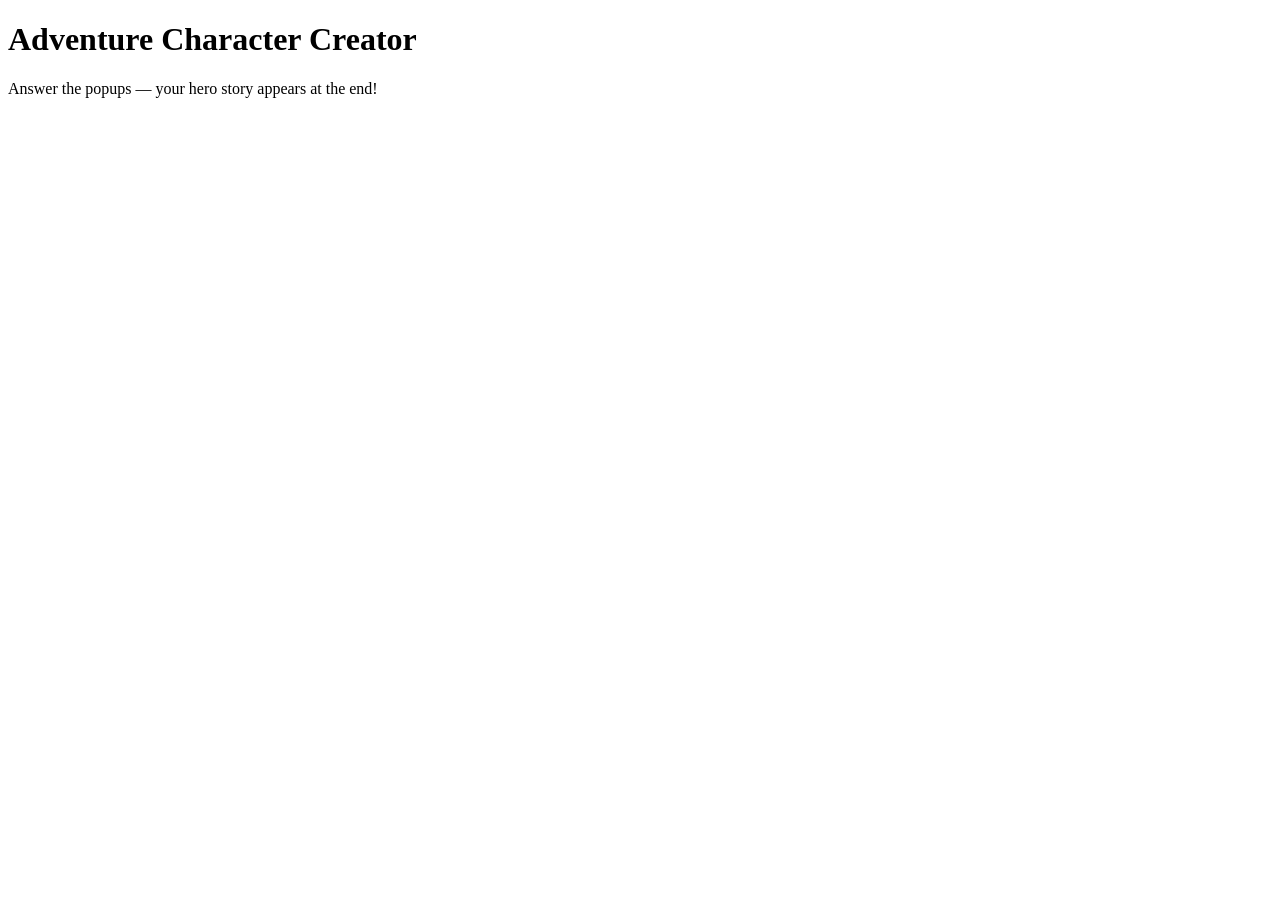
<file: Character/index.html>
<!DOCTYPE html>
<html lang="en">
<head>
 <meta charset="UTF-8">
 <title>Adventure Character Creator</title>
 <!-- Scripts go here, with defer -->
 <script src="Character.js" defer></script>
</head>
<body>
 <h1>Adventure Character Creator </h1>
 <p>Answer the popups — your hero story appears at the end!</p>
</body>

</html>
</file>
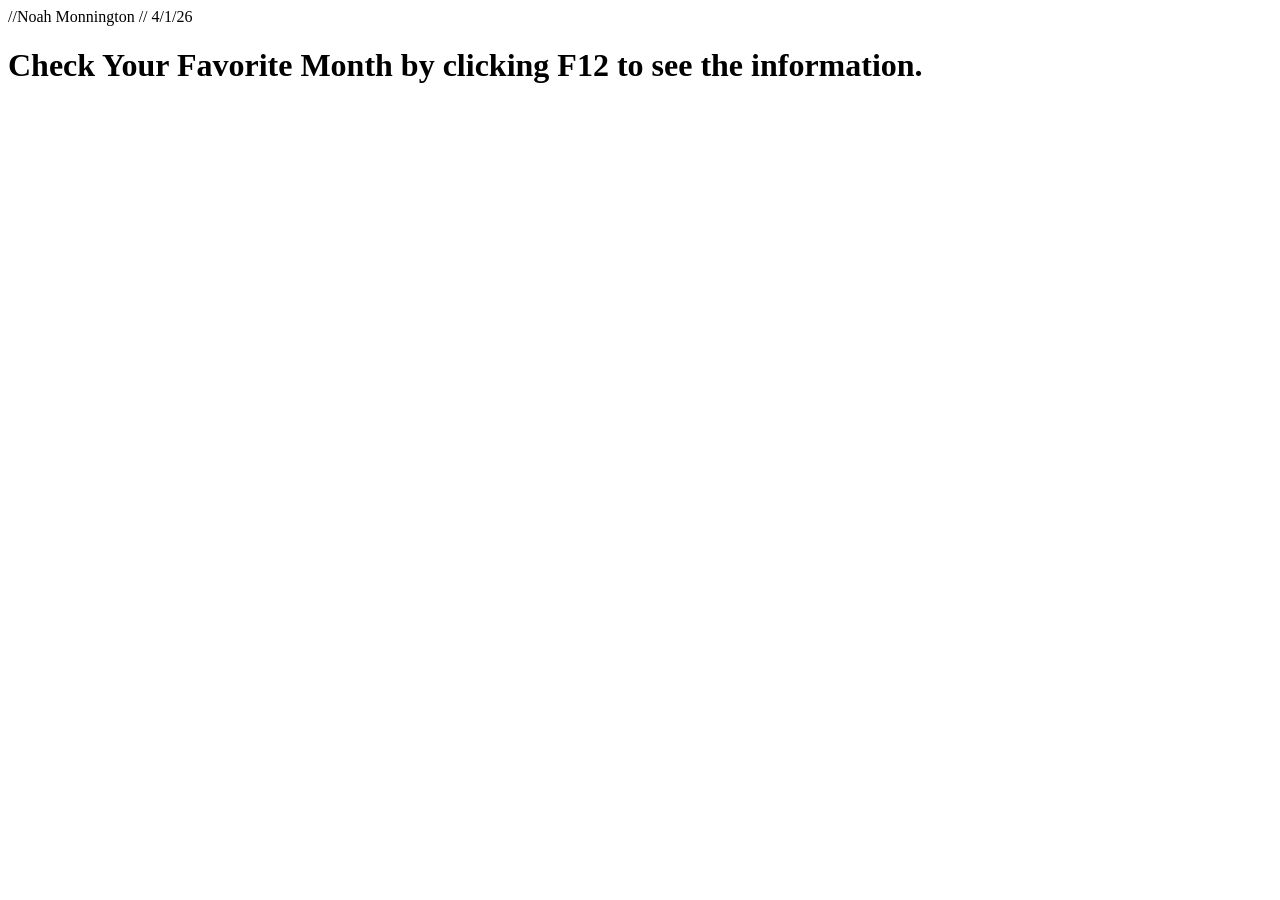
<file: Switch/index.html>
//Noah Monnington
// 4/1/26

<!DOCTYPE html>
<html lang="en">
<head>
    <meta charset="UTF-8">
    <meta name="viewport" content="width=device-width, initial-scale=1.0"> 
     <script src="switch.js" defer> </script>
    <title>Favorite Month Checker</title>
</head>
<body>
    <h1>Check Your Favorite Month by clicking F12 to see the information.</h1>
</body>
</html>
</file>
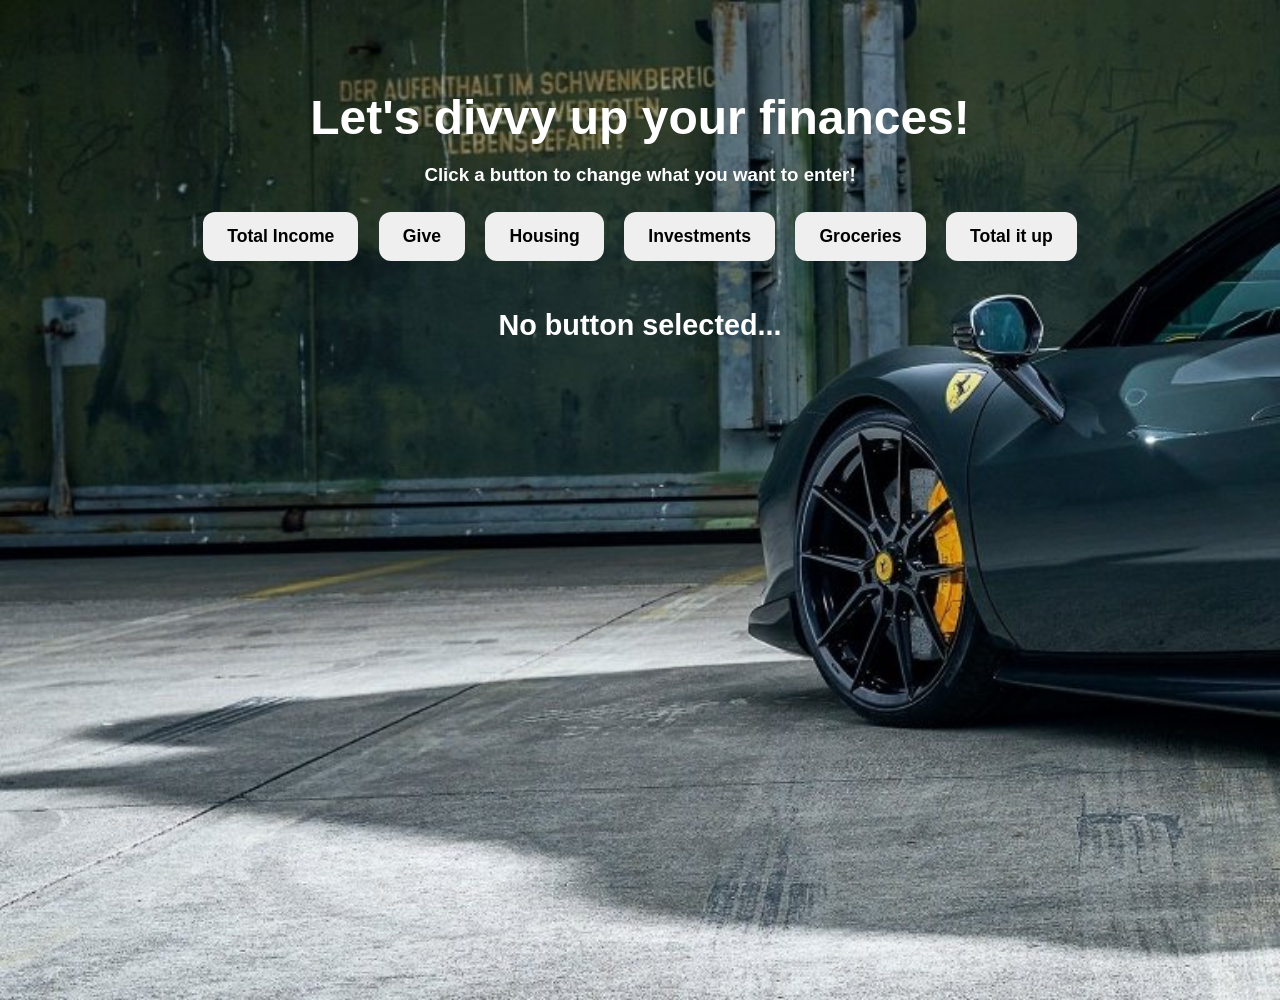
<file: Final/money.html>
<!-- Noah Monnington 5/9/26 -->

<!DOCTYPE html>
<html>
<head>
  <title>Mood Switcher</title>
  <script src="money.js" defer></script>
  <link rel="stylesheet"  href="money.css">
</head>

<body>
  <section id="questions">
     <h1 id="incomeDisplay"></h1>
     <h1 id="giveDisplay"></h1>
     <h1 id="housingDisplay"></h1>
     <h1 id="investmentDisplay"></h1>
     <h1 id="groceryDisplay"></h1>
     <h1 id="leftOver"></h1>

     
  </section>
 
  <h1 id="title">Let's divvy up your finances!</h2>
  <h3>Click a button to change what you want to enter!</h3>

  <div id="buttons">
    <button class="mood-btn" id="incomeBtn">Total Income</button>
    <button class="mood-btn" id="giveBtn">Give</button>
    <button class="mood-btn" id="housingBtn">Housing</button>
    <button class="mood-btn" id="investBtn">Investments</button>
    <button class="mood-btn" id="groceryBtn">Groceries</button>
    <button class="mood-btn" id="totalBtn">Total it up</button>

  </div>

  <p id="quote">No button selected...</p>

  
</body>
</html>
</file>
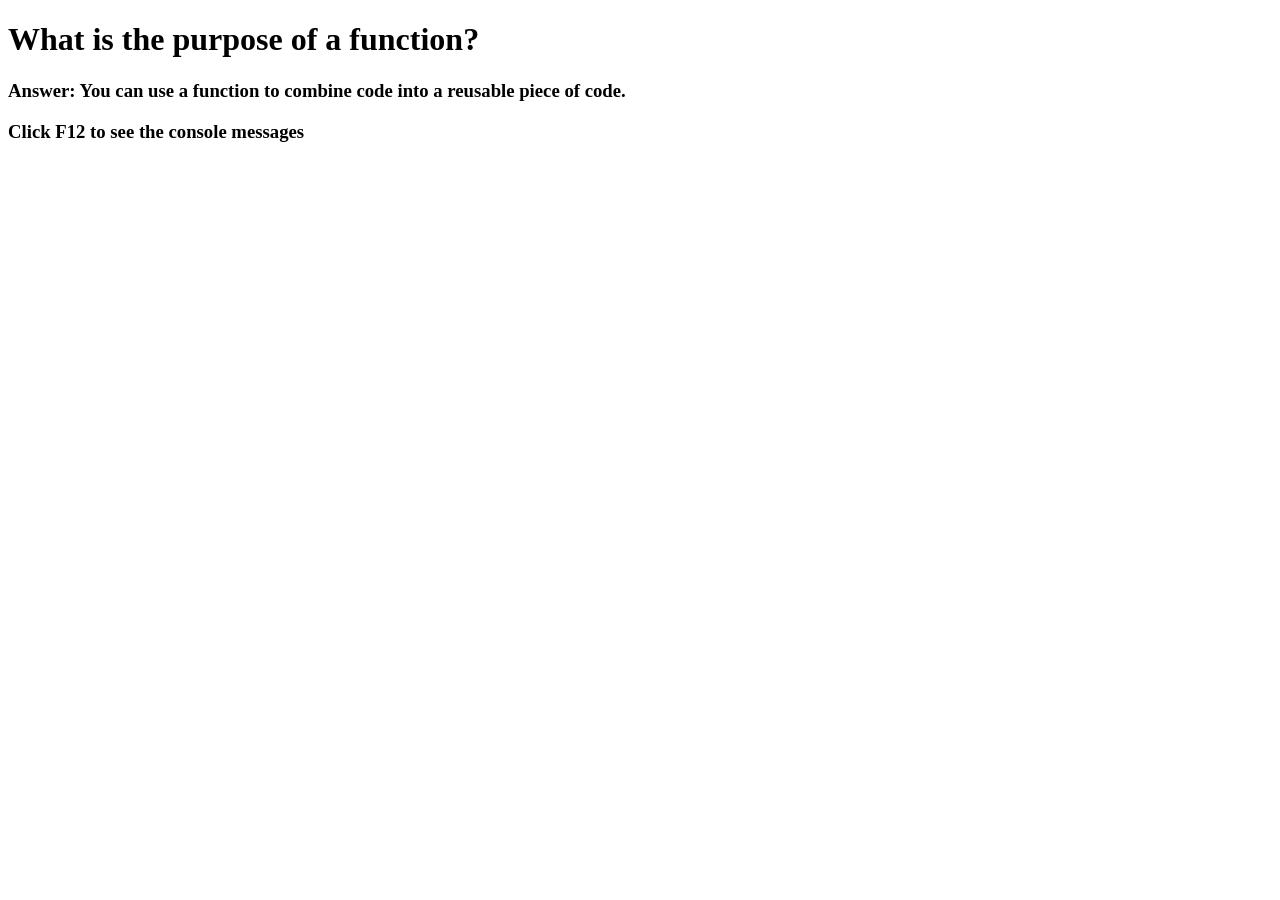
<file: gas/gas.html>
<!DOCTYPE html>

<!-- Noah Monnington 4/18/26-->

<html lang="en">
  <head>
    <title>My JS template page</title>
    <meta charset="utf-8" />
  </head>
  <body>
    <script src="gas.js"></script>
    <h1>
      What is the purpose of a function?
    </h1>
    <h3>
      Answer: You can use a function to combine code into a reusable piece of code.
    </h3>
    <h3>
      Click F12 to see the console messages
    </h3>
  </body>
</html>
</file>
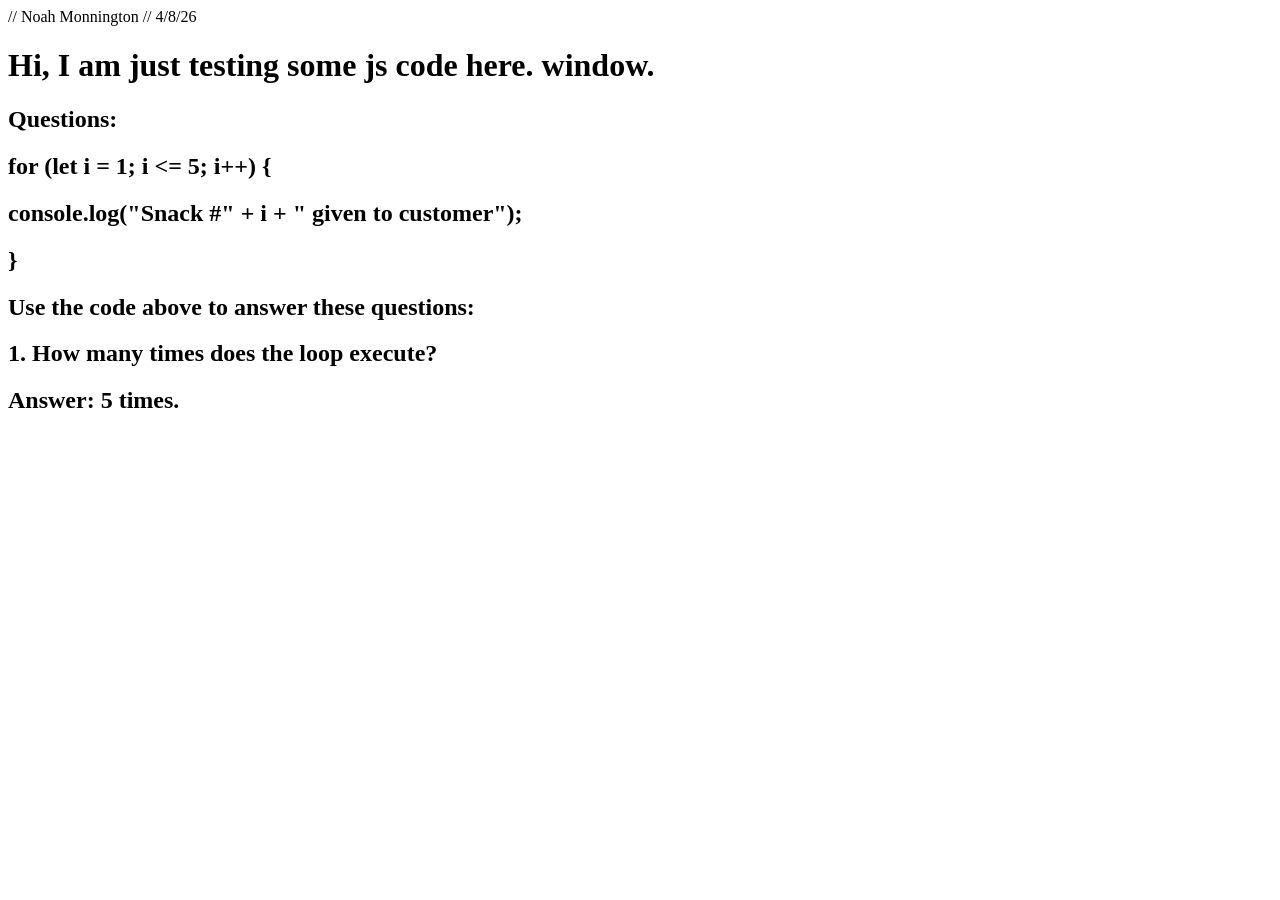
<file: loops/loops.html>
// Noah Monnington
// 4/8/26

<!DOCTYPE html>

<html lang="en">
  <head>
    <title>My JS template page</title>
    <meta charset="utf-8" />
  </head>
  <body>
    <script src="loops.js"></script>
    <h1>
      Hi, I am just testing some js code here. 
      window.
    </h1>
    <h2>Questions:
        <h2>for (let i = 1; i <= 5; i++) {</h2>
         <h2>   console.log("Snack #" + i + " given to customer");</h2>
        <h2>}</h2>
       <h2> Use the code above to answer these questions:</h2>

        <h2>1. How many times does the loop execute?</h2>
        <h2>Answer: 5 times.</h2>
    </h2>
  </body>
</html>
</file>
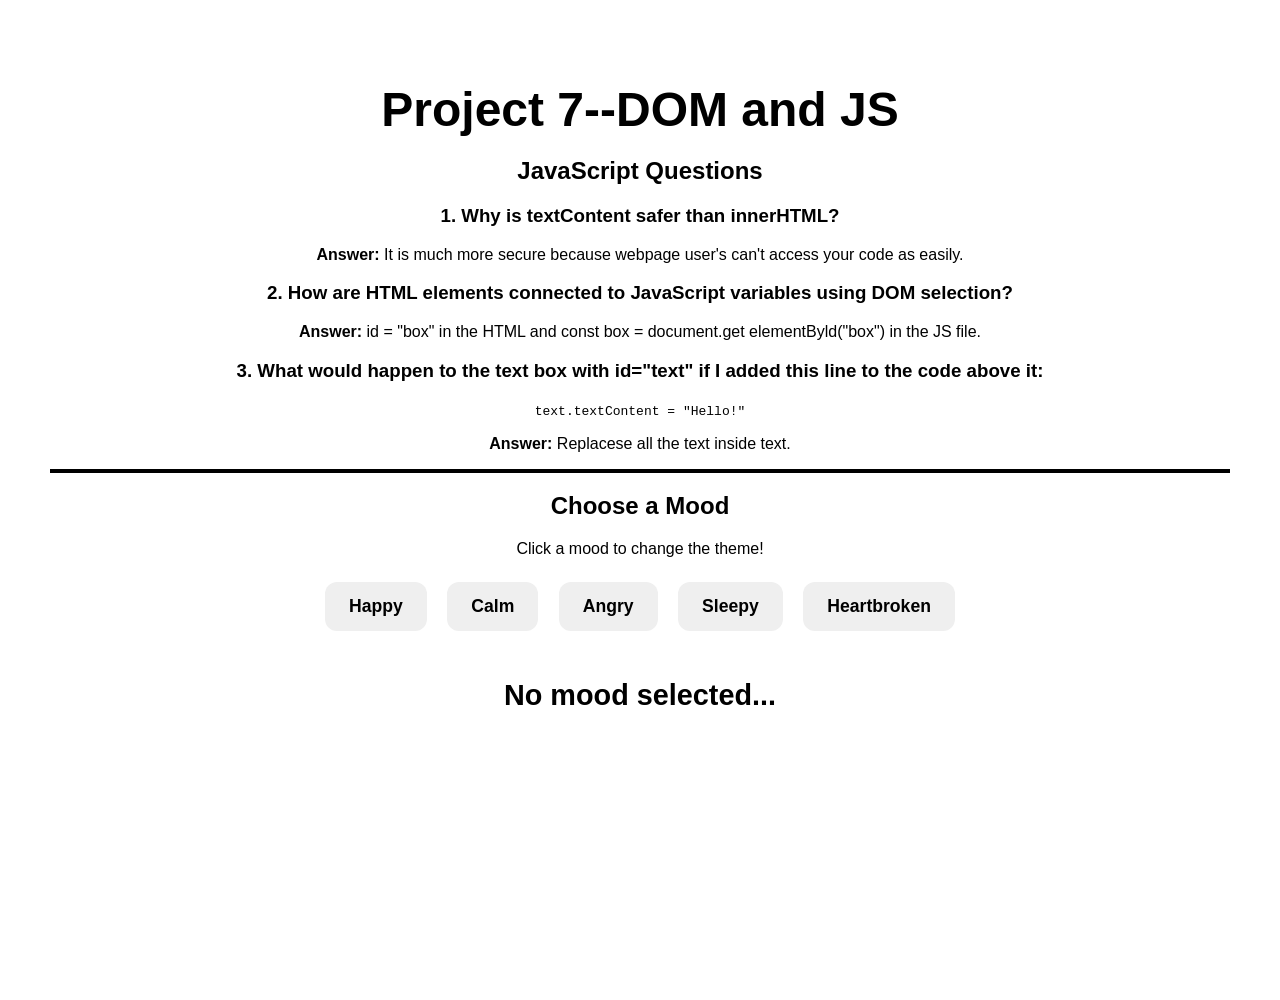
<file: Moody/moodSwitcher.html>
<!-- Noah Monnington 4/23/26 -->

<!DOCTYPE html>
<html>
<head>
  <title>Mood Switcher</title>
  <script src="mood.js" defer></script>
  <link rel="stylesheet"  href="moods.css">
</head>

<body>
 <h1> Project 7--DOM and JS</h1>
  <section id="questions">

    <h2>JavaScript Questions</h2>

    <h3>1. Why is textContent safer than innerHTML?</h3>
    <p><strong>Answer:</strong> It is much more secure because webpage user's can't access your code as easily.</p>

    <h3>2. How are HTML elements connected to JavaScript variables using DOM selection?</h3>
    <p><strong>Answer:</strong> id = "box" in the HTML and const box = document.get elementByld("box") in the JS file.</p>

    <h3>3. What would happen to the text box with id="text" if I added this line to the code above it: </h3>
    <p><code>text.textContent = "Hello!"</code></p>
    <p><strong>Answer:</strong> Replacese all the text inside text.</p>

  </section>
 
  <h2 id="title">Choose a Mood</h2>
  <p>Click a mood to change the theme!</p>

  <div id="buttons">
    <button class="mood-btn" id="happyBtn">Happy</button>
    <button class="mood-btn" id="calmBtn">Calm</button>
    <button class="mood-btn" id="angryBtn">Angry</button>
    <button class="mood-btn" id="sleepyBtn">Sleepy</button>
    <button class="mood-btn" id="heartbrokenBtn">Heartbroken</button>
  </div>

  <p id="quote">No mood selected...</p>

  
</body>
</html>
</file>
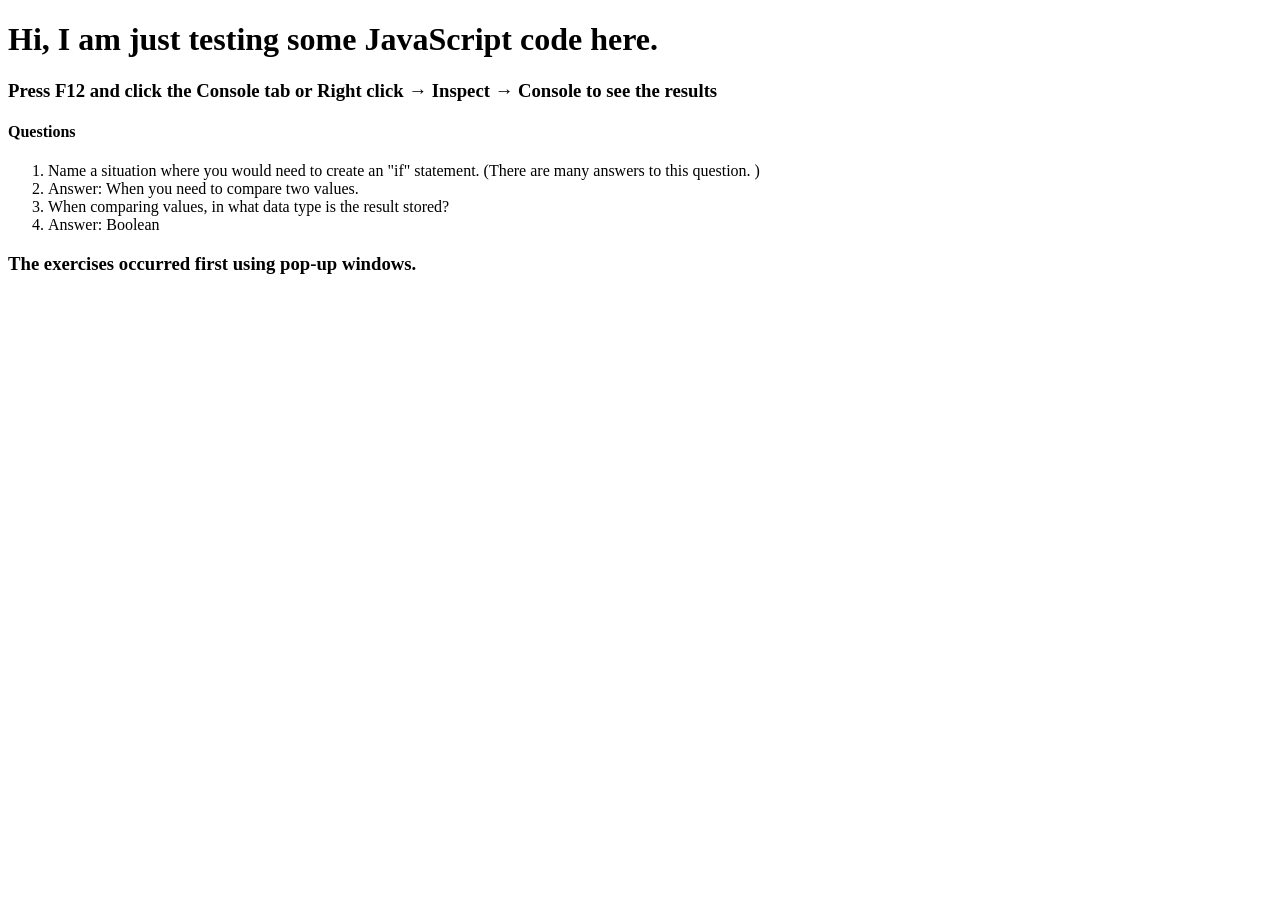
<file: wages/wages.html>
<!-- Noah Monnington 3/25/26 -->
<!DOCTYPE HTML>
<html lang="en">

<head>
<title>My JS Weekly Earnings Page</title>
<meta charset="utf-8">
<!-- External JavaScript file -->
<script src="wages.js" defer></script>
</head>
<body>
    <h1>Hi, I am just testing some JavaScript code here.</h1>
    <h3>Press F12 and click the Console tab or Right click → Inspect → Console to see the results</h3>
       <h4> Questions</h4>
        <section>
            <ol>
                <li>Name a situation where you would need to create an "if" statement. (There are many answers to this question. )</li>              
                <li>Answer: When you need to compare two values.  </li>
                <li>When comparing values,  in what data type is the result stored?</li>        
                <li>Answer: Boolean</li>
            </ol>
        </section>
        <section>
            <h3> The exercises occurred first using pop-up windows.</h3>
        </section>
</body>
</html>
</file>
<file: Final/money.css>
/* Noah Monnington CSS for final Project */
   /* 5/9/26 */
   body {
      background-image: url("carPayment.jpg");
      background-repeat: no-repeat;
      background-size: cover;
      font-family: Arial, sans-serif;
      text-align: center;
      padding: 50px;
      transition: all 0.6s ease;
      min-height: 100vh;
      margin: 0;
      color: rgb(255, 255, 255);
      font-weight: 2000;
    }

    h1 {
      font-size: 3rem;
      margin-bottom: 10px;
    }

    .mood-btn {
      padding: 14px 24px;
      margin: 8px;
      font-size: 1.1rem;
      font-weight: bold;
      cursor: pointer;
      border: none;
      border-radius: 12px;
    }

    #quote {
      margin-top: 40px;
      font-size: 1.8rem;
      font-weight: bold;
    }
    
    /*section{
        border-bottom: 4px solid #000;;
    }*/
</file>
<file: Moody/moods.css>
/* Noah Monnington CSS for Project 7 -- Mood Switcher Project */
   /* 4/23/26 */
   body {
      font-family: Arial, sans-serif;
      text-align: center;
      padding: 50px;
      transition: all 0.6s ease;
      min-height: 100vh;
      margin: 0;
    }

    h1 {
      font-size: 3rem;
      margin-bottom: 10px;
    }

    .mood-btn {
      padding: 14px 24px;
      margin: 8px;
      font-size: 1.1rem;
      font-weight: bold;
      cursor: pointer;
      border: none;
      border-radius: 12px;
    }

    #quote {
      margin-top: 40px;
      font-size: 1.8rem;
      font-weight: bold;
    }
    
    section{
        border-bottom: 4px solid #000;;
    }
</file>
